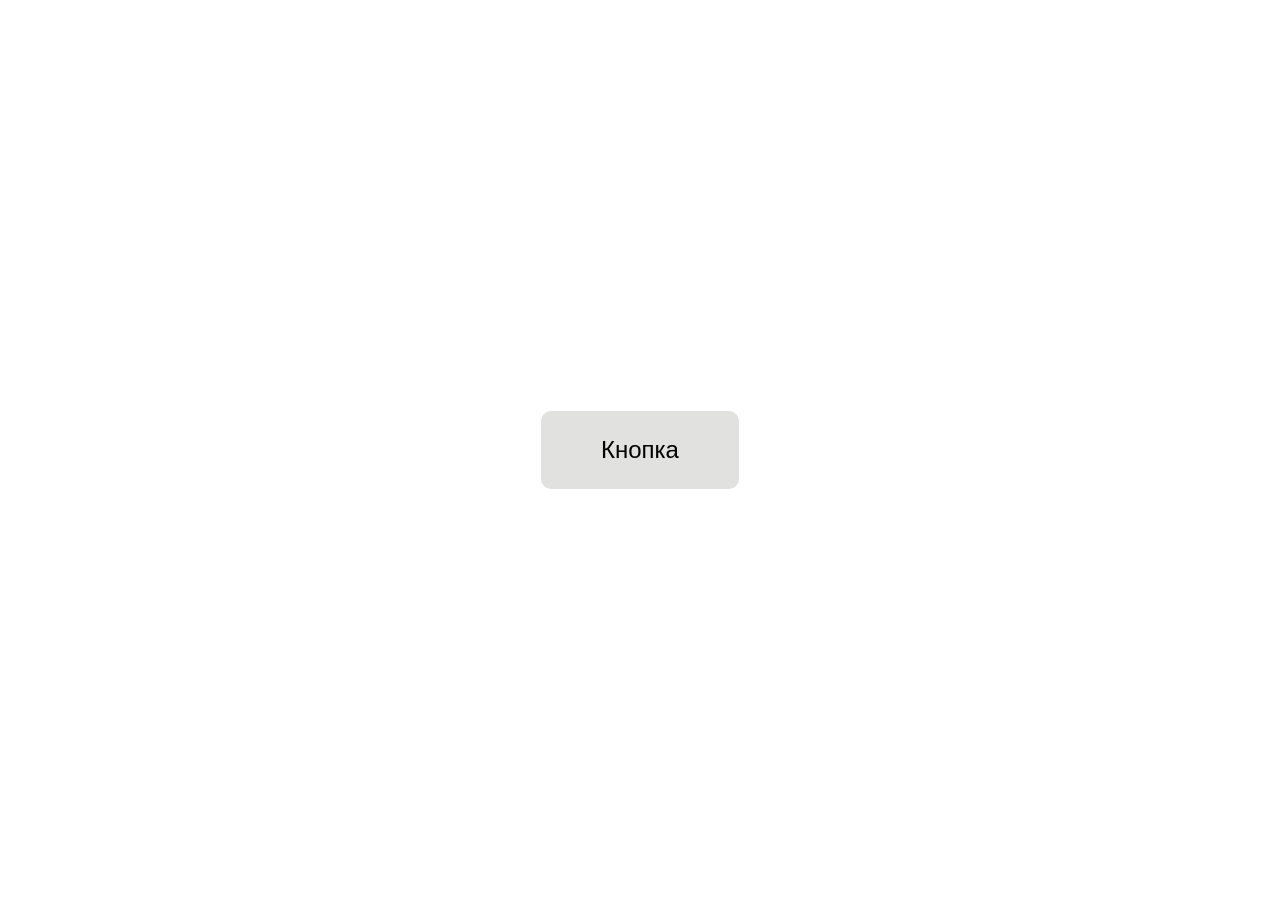
<file: index.html>
<!DOCTYPE html>
<html>
<head>
<meta charset="UTF-8">
<title>Изменение цвета</title>
<link rel="stylesheet" href="style1.css">
</head>

<body>

<button class="button">Кнопка</button>

</body>

</html>
</file>
<file: style1.css>
body{
display:flex;
justify-content:center;
align-items:center;
height:100vh;
margin:0;
}

/* большая кнопка */
.button{
background-color:#E1E1DF;
padding:25px 60px;
font-size:24px;
border:none;
cursor:pointer;
border-radius:10px;

transition:background-color 0.3s ease;
}

/* эффект */
.button:hover{
background-color:#1F1F1E;
color:white;
}
</file>
